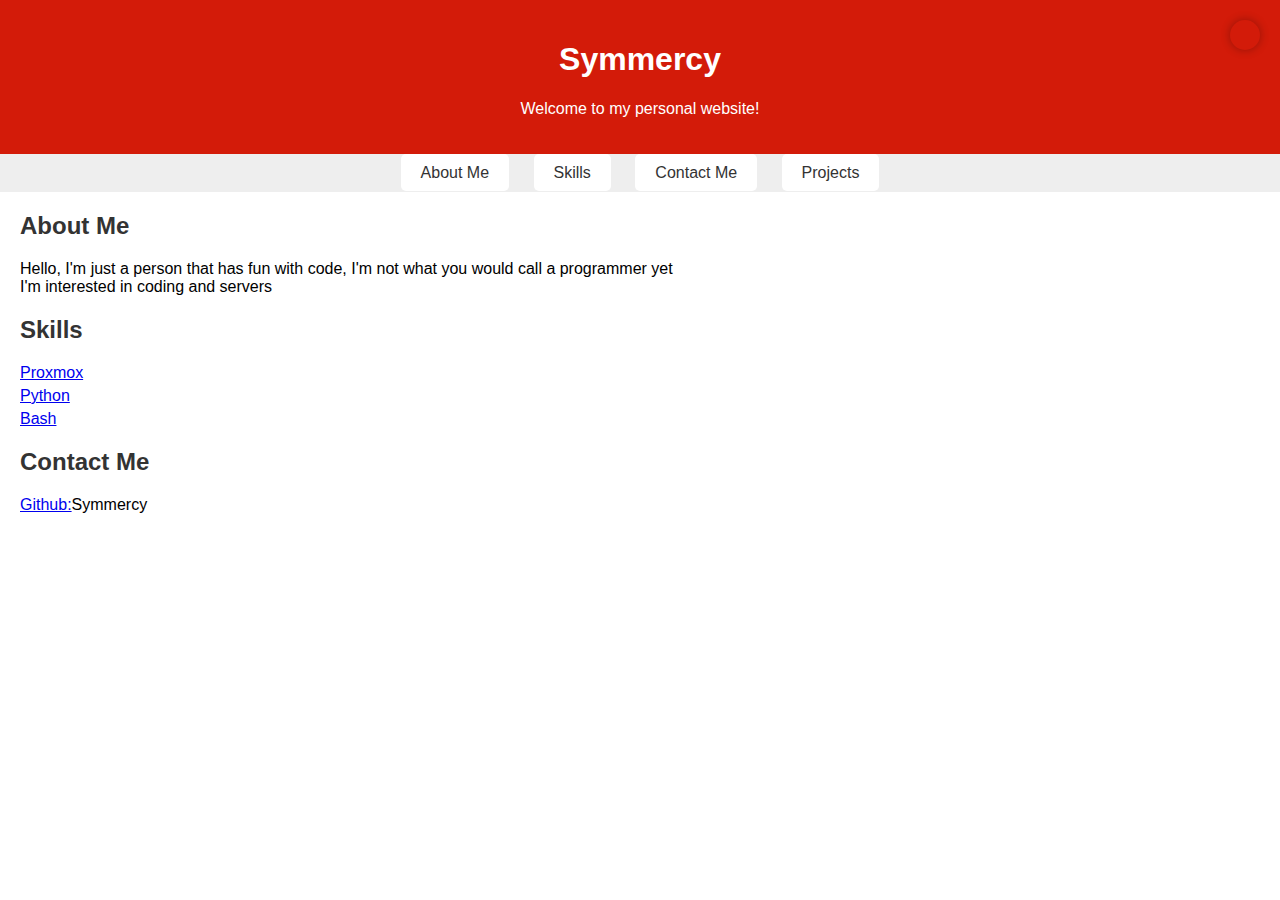
<file: index.html>
<!DOCTYPE html>
<html lang="en">

<head>
    <meta charset="UTF-8">
    <meta name="viewport" content="width=device-width, initial-scale=1.0">
    <title>Symmercy's personal website</title>
    <link rel="stylesheet" href="styles.css">
</head>

<body>
    <header>
        <h1>Symmercy</h1>
        <p>Welcome to my personal website!</p>
    </header>

<a href="#" class="theme-switch" onclick="toggleTheme(); return false;"></a>


       <nav class="tabs">
        <a href="https://symmercy.github.io/about-me">About Me</a>
        <a href="#skills">Skills</a>
        <a href="#contact">Contact Me</a>
        <a href="https://symmercy.github.io/projects">Projects</a>
    </nav>

    <section id="about">
        <h2>About Me</h2>
        <p>Hello, I'm just a person that has fun with code, I'm not what you would call a programmer yet<br>
            I'm interested in coding and servers</p>
    </section>

    <section id="skills">
        <h2>Skills</h2>
        <ul>
            <li><a href="https://proxmox.com">Proxmox</a></li>
            <li><a href="https://python.org">Python</a></li>
            <li><a href="https://www.gnu.org/software/bash/">Bash</a></li>
            <!-- Add more skills as needed -->
        </ul>
    </section>

    <section id="contact">
        <h2>Contact Me</h2>
        <p><a href="https://github.com/symmercy">Github:</a>Symmercy</p>
        <!-- Add more contact information as needed -->
    </section>


    <script src="script.js"></script>
</body>

</html>
</file>
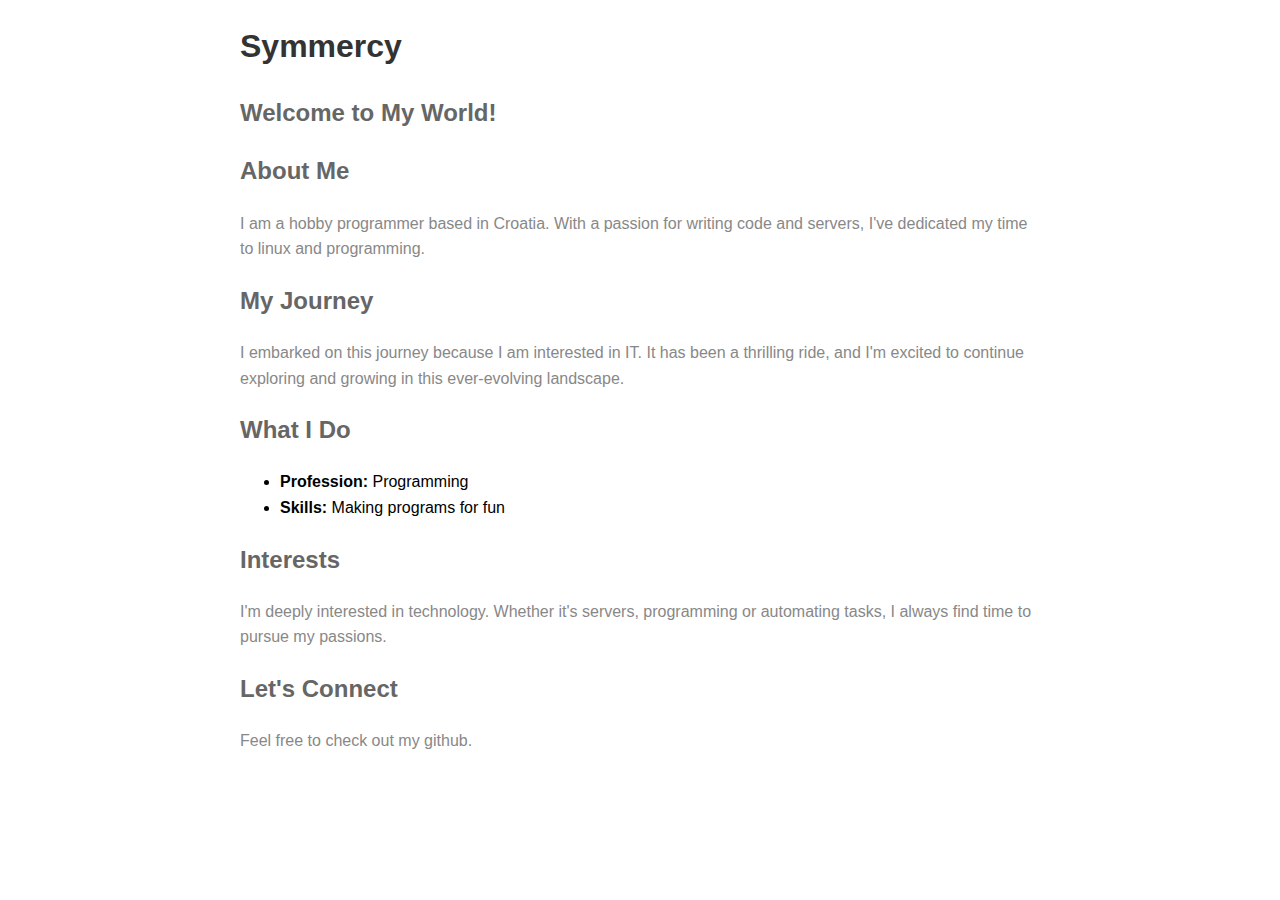
<file: about-me.html>
<!DOCTYPE html>
<html lang="en">

<head>
    <meta charset="UTF-8">
    <meta name="viewport" content="width=device-width, initial-scale=1.0">
    <title>Symmercy - About Me</title>
    <style>
        body {
            font-family: 'Arial', sans-serif;
            line-height: 1.6;
            margin: 20px;
            max-width: 800px;
            margin-left: auto;
            margin-right: auto;
        }

        h1 {
            color: #333;
        }

        h2 {
            color: #666;
        }

        p {
            color: #888;
        }
    </style>
</head>

<body>

    <header>
        <h1>Symmercy</h1>
        <h2>Welcome to My World!</h2>
    </header>

    <section>
        <h2>About Me</h2>
        <p>
            I am a hobby programmer based in Croatia. With a passion for writing code and servers,
            I've dedicated my time to linux and programming.
        </p>
    </section>

    <section>
        <h2>My Journey</h2>
        <p>
            I embarked on this journey because I am interested in IT. It has been a
            thrilling ride, and I'm excited to continue exploring and growing in this ever-evolving landscape.
        </p>
    </section>

    <section>
        <h2>What I Do</h2>
        <ul>
            <li><strong>Profession:</strong> Programming</li>
            <li><strong>Skills:</strong> Making programs for fun</li>
        </ul>
    </section>

    <section>
        <h2>Interests</h2>
        <p>
            I'm deeply interested in technology. Whether it's servers, programming or automating tasks, I always find time to pursue my passions.
        </p>
    </section>

    <section>
        <h2>Let's Connect</h2>
        <p>
        Feel free to check out my github.
        </p>
    </section>    
</body>

</html>
</file>
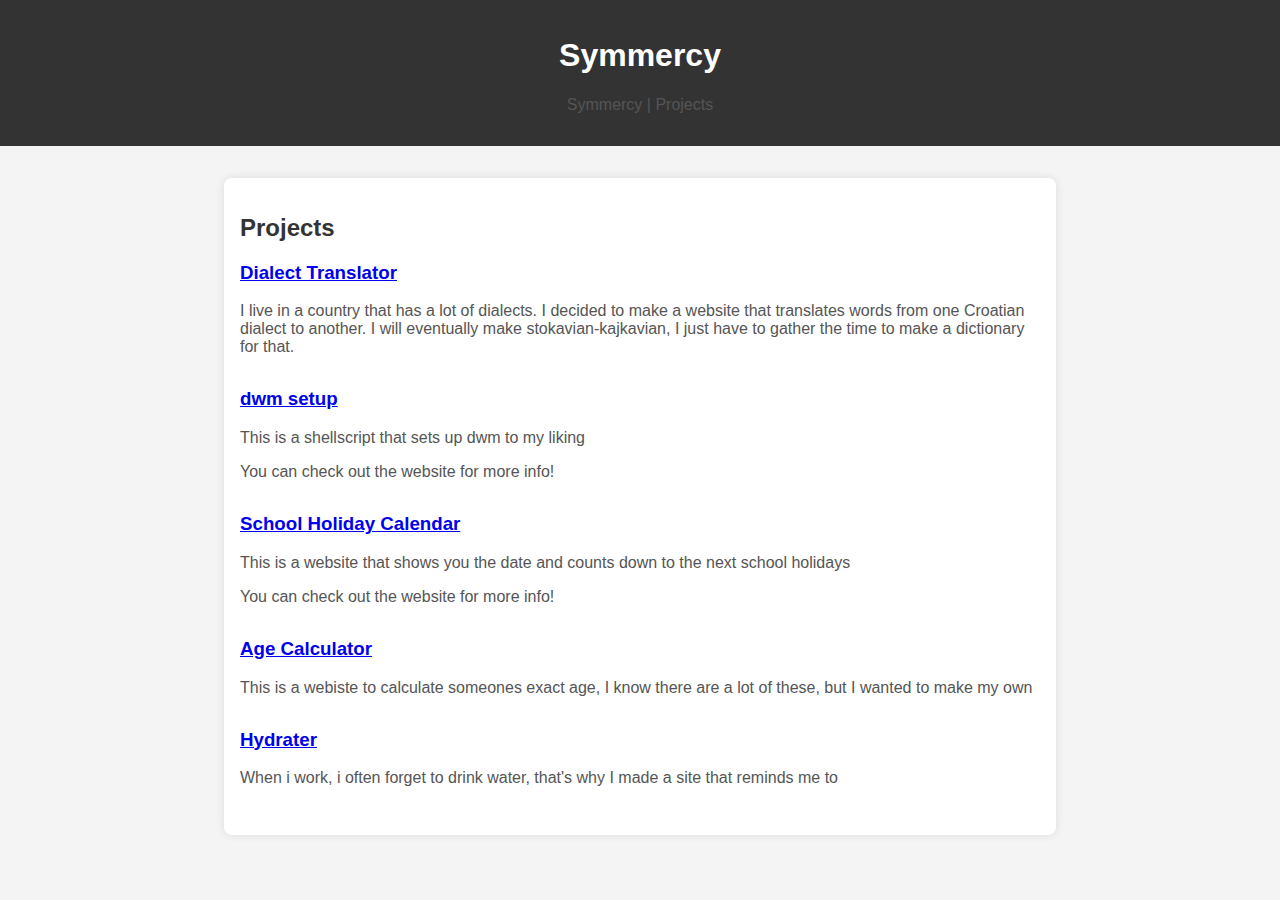
<file: projects.html>
<!DOCTYPE html>
<html lang="en">

<head>
    <meta charset="UTF-8">
    <meta name="viewport" content="width=device-width, initial-scale=1.0">
    <title>Symmercy - Projects</title>
    <style>
        body {
            font-family: Arial, sans-serif;
            margin: 0;
            padding: 0;
            background-color: #f4f4f4;
        }

        header {
            background-color: #333;
            color: #fff;
            text-align: center;
            padding: 1em;
        }

        section {
            max-width: 800px;
            margin: 2em auto;
            padding: 1em;
            background-color: #fff;
            border-radius: 8px;
            box-shadow: 0 0 10px rgba(0, 0, 0, 0.1);
        }

        h2 {
            color: #333;
        }

        p {
            color: #555;
        }

        .project {
            margin-bottom: 2em;
        }

        footer {
            background-color: #333;
            color: #fff;
            text-align: center;
            padding: 1em;
            position: fixed;
            bottom: 0;
            width: 100%;
        }
    </style>
</head>

<body>

    <header>
        <h1>Symmercy</h1>
        <p>Symmercy | Projects</p>
    </header>

    <section>
        <h2>Projects</h2>

        <div class="project">
            <h3><a href="https://symmercy.github.io/Dialect-translate/">Dialect Translator</a></h3>
            <p>I live in a country that has a lot of dialects.
                I decided to make a website that translates words from one Croatian dialect to another.
                I will eventually make stokavian-kajkavian, I just have to gather the time to make a dictionary for that.
            </p>
            <!-- Add more details or images as needed -->
        </div>

       
        <div class="project">
            <h3><a href="https://symmercy.github.io/about-projects/dwm-setup/setupscript">dwm setup</a></h3>
            <p>This is a shellscript that sets up dwm to my liking<p/>
            <p>You can check out the website for more info!</p>
     
        </div>

        <div class="project">
            <h3><a href="https://symmercy.github.io/schoolholiday-calendar">School Holiday Calendar</a></h3>
            <p>This is a website that shows you the date and counts down to the next school holidays<p/>
            <p>You can check out the website for more info!</p>
     
        </div>

        <div class="project">
            <h3><a href="https://symmercy.github.io/age-calculator">Age Calculator</a></h3>
            <p>This is a webiste to calculate someones exact age, I know there are a lot of these, but I wanted to make my own</p>
     
        </div>

         <div class="project">
            <h3><a href="https://symmercy.github.io/Hydrater">Hydrater</a></h3>
            <p>When i work, i often forget to drink water, that's why I made a site that reminds me to</p>
     
        </div>



        <!-- Add more projects as needed -->

    </section>

</body>

</html>
</file>
<file: styles.css>
body {
    font-family: Arial, sans-serif;
    margin: 0;
    padding: 0;
    transition: background-color 0.5s, color 0.5s;
}

header {
    background-color: #333;
    color: #fff;
    text-align: center;
    padding: 20px;
    backdrop-filter: blur(10px);
}

.tabs {
    background-color: #eee;
    padding: 10px;
    text-align: center;
}

.tabs a {
    text-decoration: none;
    color: #333;
    padding: 10px 20px;
    margin: 0 10px;
    border-radius: 5px;
    background-color: #fff;
}

.tabs a:hover {
    background-color: #ddd;
}

section {
    margin: 20px;
}

h2 {
    color: #333;
}

ul {
    list-style-type: none;
    padding: 0;
}

li {
    margin-bottom: 5px;
}

footer {
    background-color: #333;
    color: #fff;
    text-align: center;
    padding: 10px;
    position: fixed;
    bottom: 0;
    width: 100%;
}

.theme-switch {
    width: 30px;
    height: 30px;
    position: fixed;
    top: 20px;
    right: 20px;
    cursor: pointer;
    border-radius: 50%;
    box-shadow: 0 0 10px rgba(0, 0, 0, 0.3);
    transition: background-color 0.5s;
}
</file>
